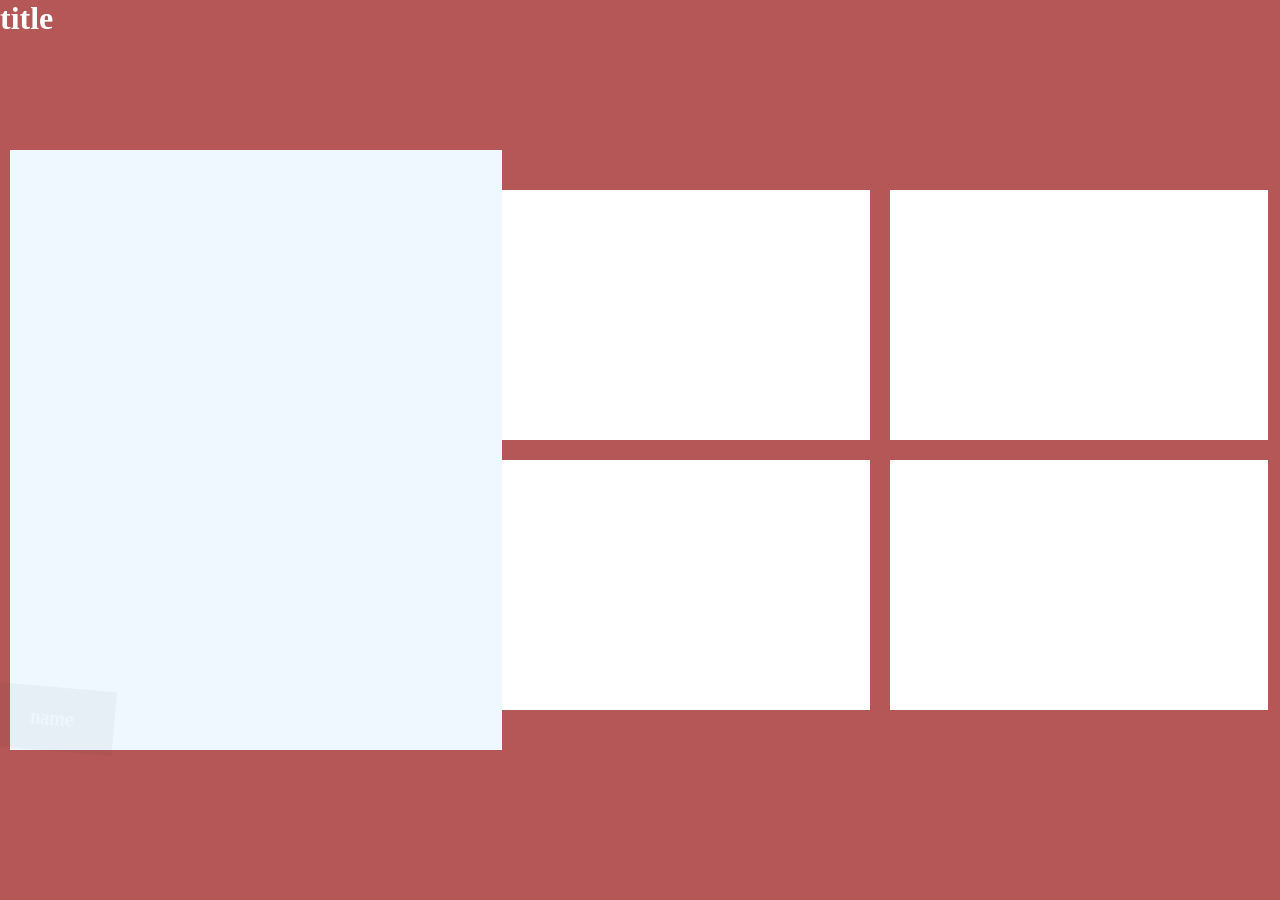
<file: 1-gsap-basic/index.html>
<!DOCTYPE html>
<html lang="en">

<head>
    <meta charset="UTF-8">
    <meta name="viewport" content="width=device-width, initial-scale=1.0">
    <title>Document</title>
    <link rel="stylesheet" href="./css/style.css">
</head>

<body>
    <header>
        <div class="rel">
            <h1>title</h1>

        </div>
    </header>
    <section id="s1">
        <div class="rel">
            <div class="img-wrap">
                <div class="name">name</div>
            </div>
            <div class="profile-wrap">
                <div class="pf-con pf1">
                    <h3>about me</h3>
                    <dl>
                        <dt>name</dt>
                        <dd>손은비</dd>
                        <dt>birth</dt>
                        <dd>2003.06.04</dd>
                        <dt>address</dt>
                        <dd>서울시 은평구 구산동</dd>
                        <dt>mobile</dt>
                        <dd>010-2835-1431</dd>
                    </dl>
                </div>
                <div class="pf-con pf2">
                    <h3>career</h3>
                    <dl>
                        <dt>name</dt>
                        <dd>손은비</dd>
                        <dt>birth</dt>
                        <dd>2003.06.04</dd>
                        <dt>address</dt>
                        <dd>서울시 은평구 구산동</dd>
                        <dt>mobile</dt>
                        <dd>010-2835-1431</dd>
                    </dl>
                </div>
                <div class="pf-con pf3">
                    <h3>license</h3>
                    <dl>
                        <dt>name</dt>
                        <dd>손은비</dd>
                        <dt>birth</dt>
                        <dd>2003.06.04</dd>
                        <dt>address</dt>
                        <dd>서울시 은평구 구산동</dd>
                        <dt>mobile</dt>
                        <dd>010-2835-1431</dd>
                    </dl>
                </div>
                <div class="pf-con pf4">
                    <h3>skill</h3>
                    <ul class="skill-list">
                        <li>
                            <span>html</span>
                            <div class="pg-wrap">
                                <div class="pg pg1"></div>
                            </div>
                        </li>
                        <li>
                            <span>html</span>
                            <div class="pg-wrap">
                                <div class="pg pg1"></div>
                            </div>
                        </li>
                        <li>
                            <span>html</span>
                            <div class="pg-wrap">
                                <div class="pg pg1"></div>
                            </div>
                        </li>
                        <li>
                            <span>html</span>
                            <div class="pg-wrap">
                                <div class="pg pg1"></div>
                            </div>
                        </li>
                    </ul>
                </div>
            </div>
        </div>
    </section>
    <script src="https://cdnjs.cloudflare.com/ajax/libs/gsap/3.12.5/gsap.min.js"></script>
    <script src="./js/script.js"></script>
</body>

</html>
</file>
<file: 1-gsap-basic/css/style.css>
* {
    margin: 0;
    padding: 0;
    box-sizing: border-box;
}

section {
    height: 100vh;
}

ul, dl, ol {
    list-style-type: none;
}

.img-wrap {
    position: relative;
}

.rel {
    max-width: 1440px;
    margin: auto;
    height: 100%;
    position: relative;
}

.tit-wrap {
    color: #fff;
}

header {
    position: fixed;
    z-index: 3;
    color: #fff;
    top: 0;
    width: 100%;
}

header .rel {
    display: flex;
    justify-content: space-between;
    align-items: center;
}

#s1 {
    position: relative;
    background-color: #b65757;
}

#s1 .rel {
    display: flex;
    justify-content: space-between;
    align-items: center;
    text-align: center;
}

#s1 .img-wrap {
    width: 500px;
    height: 600px;
    background-color: aliceblue;
    opacity: 0;
}

#s1 .img-wrap .name {
    opacity: 0;
    position: absolute;
    bottom: 0;
    left: -20px;
    background-color: #000;
    color: #fff;
    padding: 20px 40px;
    font-size: 20px;
    transform: rotate(5deg);
}

.profile-wrap {
    width: 800px;
    display: flex;
    flex-wrap: wrap;
    gap: 20px;
    text-align: left;
}

.pf-con {
    width: 48%;
    min-height: 250px;
    background-color: #fff;
}

.pf-con h3 {
    font-size: 30px;
    border-bottom: 1px solid #ddd;
    text-indent: 10px;
    text-transform: capitalize;
    font-size: 30px;
    opacity: 0;
}

.pf-con dl{
    display: flex;
    flex-wrap: wrap;
    padding-left: 20px;
}

.pf-con dl dt{
    width: 30%;
    padding: 10px 0;
    font-weight: 700;
    /* font-size: 13px; */
    text-transform: capitalize;
}

.pf-con dl dd{
    width: 70%;
    padding: 10px 0;
}

.pf-con dl>* {
    opacity: 0;
}

.skill-list {
    padding-left: 20px;
}

.skill-list li {
    display: flex;
    align-items: center;
    padding: 10px 0;
}

.skill-list li span {
    display: block;
    padding-right: 20px;
    width: 30%;
    font-weight: 700;
}

.pg-wrap {
    background-color: #ddd;
    width: 70%;
    height: 15px;
    border-radius: 15px;
    position: relative;
}

.pg-wrap .pg{
    background-color: rgb(161, 65, 54);
    height: 10px;
    position: absolute;
    width: 0;
    top: calc(50% -5px);
    border-radius: 10px;
}

.skill-list li > * {
    opacity: 0;
}
</file>
